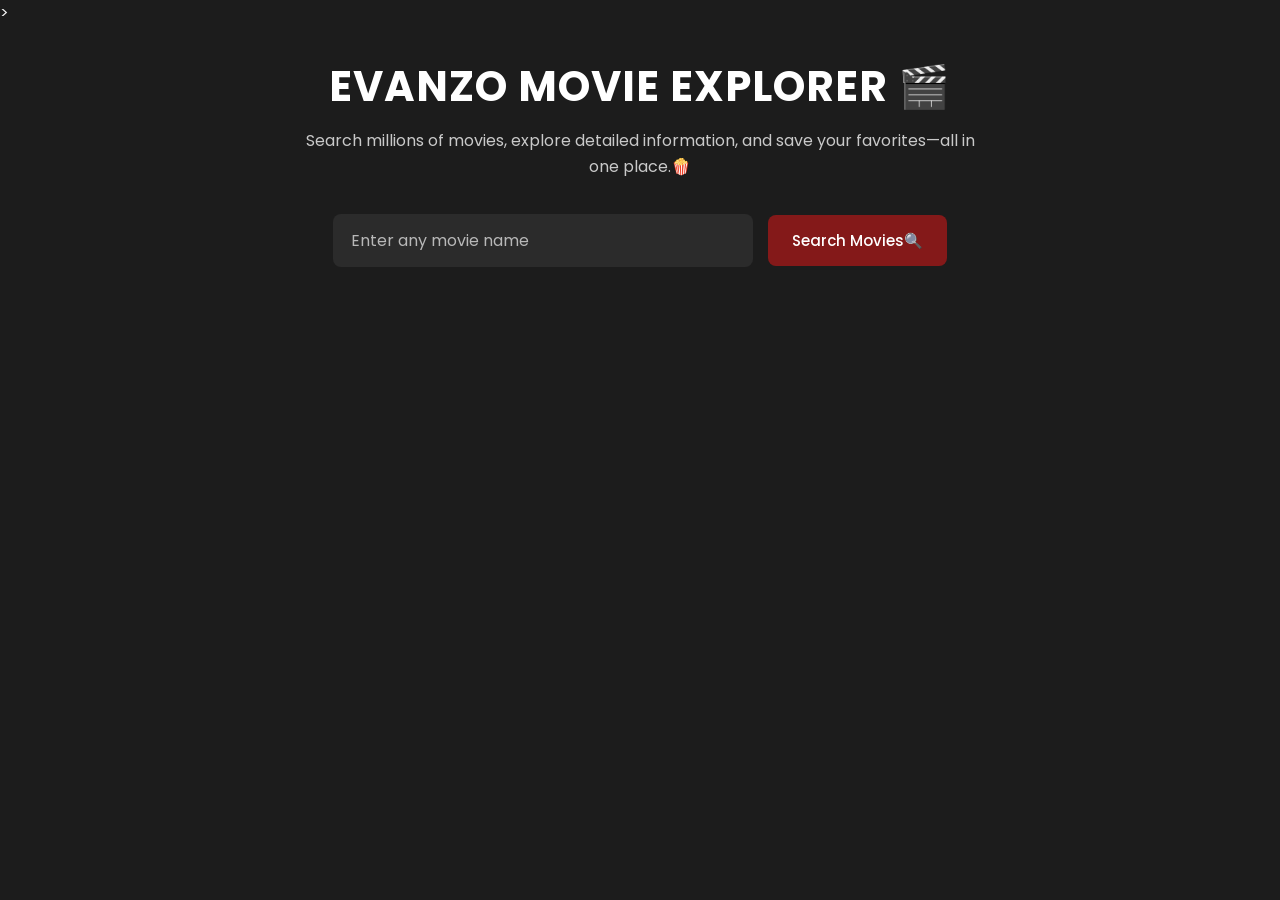
<file: html/index.html>
<!DOCTYPE html>
<html lang="en">
<head>
    <meta charset="UTF-8">
    <meta name="viewport" content="width=device-width, initial-scale=1.0">
    <title>Movie Explorer</title>
    <link rel="stylesheet" href="../css/style.css">>
</head>
<body>

<div id="movie-explorer">
<!--header section-->
<header>
    <h1> EVANZO MOVIE EXPLORER 🎬</h1>
    <p>Search millions of movies, explore detailed information, and save your favorites—all in one place.🍿</p>
</header>  
 <!--search section-->  
  <form id="searchform">
      <input type="text" id="searchbox" placeholder="Enter any movie name">
      <button type="submit">Search Movies🔍</button>
</form>

<!--status section-->
<div id="status"></div>
<!--movie cards section-->
<div id="moviecards"> </div>


<!--favourites-->
<div id="favorites"></div>

</div>
  <script src="../js/index.js"></script>  
</body>
</html>
</file>
<file: css/style.css>
@import url('https://fonts.googleapis.com/css2?family=Poppins:wght@300;400;500;600;700&display=swap');



*{
    margin:0;
    padding:0;
    box-sizing:border-box;
    font-family:'Poppins',sans-serif;
}

body{
    background:#1c1c1c;
    color:#f4f4f4;
    min-height:100vh;
}

img{
    display:block;
    max-width:100%;
}

button,
input{
    font-family:inherit;
}



#movie-explorer,
#movie-details-page{
    width:90%;
    max-width:1300px;
    margin:auto;
    padding:30px 0 50px;
}



header{
    text-align:center;
    margin-bottom:35px;
}

header h1{
    font-size:2.6rem;
    font-weight:700;
    letter-spacing:1px;
    margin-bottom:10px;
    color:#ffffff;
}

header p{
    color:#c9c9c9;
    font-size:1rem;
    max-width:700px;
    margin:auto;
    line-height:1.6;
}

#searchform{
    display:flex;
    justify-content:center;
    align-items:center;
    gap:15px;
    margin-bottom:35px;
    flex-wrap:wrap;
}

#searchbox{
    width:420px;
    max-width:100%;
    padding:14px 18px;
    border:none;
    outline:none;
    border-radius:8px;
    background:#2b2b2b;
    color:white;
    font-size:16px;
}

#searchbox::placeholder{
    color:#b8b8b8;
}

#searchbox:focus{
    border:2px solid #d33d3d;
}

#searchform button{
    padding:14px 24px;
    border:none;
    border-radius:8px;
    background:#841919;
    color:white;
    cursor:pointer;
    font-size:15px;
    font-weight:500;
    transition:.3s;
}

#searchform button:hover{
    background:#d84848;
}

#searchform button:active{
    background:#f36b6b;
}



#status{
    text-align:center;
    font-size:22px;
    color:#b8b6b6;
    margin-bottom:30px;
}


#moviecards{
    display:grid;
    grid-template-columns:repeat(auto-fit,minmax(220px,1fr));
    gap:28px;
    margin-top:20px;
}




.movie-card{
    background:#2a2a2a;
    border-radius:12px;
    overflow:hidden;
    box-shadow:0 5px 14px rgba(0,0,0,0.35);
    transition:.3s;
}

.movie-card:hover{
    transform:translateY(-6px);
    box-shadow:0 10px 22px rgba(0,0,0,.45);
}

.movie-card img{
    width:100%;
    height:321px;
    object-fit:cover;
    transition:.3s;
}

.movie-card:hover img{
    transform:scale(1.03);
}

.movie-info{
    padding:14px;
    text-align:center;
}

.movie-info h3{
    height:60px;
    font-size:18px;
    margin-bottom:10px;
    color:white;
    line-height:1.4;
}

.movie-info p{
    color:#cccccc;
    font-size:14px;
    margin-bottom:9px;
}

.movie-info button{
    width:100%;
    padding:9px;
    border:none;
    border-radius:6px;
    background:#d33d3d;
    color:white;
    cursor:pointer;
    font-size:15px;
    transition:.3s;
}

.movie-info button:hover{
    background:#b82f2f;
}



#favorites{
    margin-top:60px;
}

#favorites h2{
    margin-bottom:20px;
    font-size:28px;
    color:white;
}




#movie-details-page header{
    display:flex;
    justify-content:space-between;
    align-items:center;
    margin-bottom:40px;
    text-align:left;
}

#movie-details-page header h1{
    font-size:2rem;
}

#back-button{
    border:none;
    background:#d33d3d;
    color:white;
    padding:12px 22px;
    border-radius:8px;
    cursor:pointer;
    font-size:15px;
    transition:.3s;
}

#back-button:hover{
    background:#b82f2f;
}



#movie-details-container{
    display:grid;
    grid-template-columns:340px 1fr;
    gap:45px;
    align-items:flex-start;
}


#poster-container{
    width:100%;
}

#movie-poster{
    width:100%;
    border-radius:12px;
    box-shadow:0 8px 20px rgba(0,0,0,0.4);
}



#info-container{
    background:#2a2a2a;
    padding:30px;
    border-radius:12px;
    box-shadow:0 5px 15px rgba(0,0,0,0.3);
}

#movie-title{
    font-size:2.3rem;
    margin-bottom:18px;
    color:#ffffff;
}

#info-container p{
    margin-bottom:16px;
    color:#dddddd;
    font-size:16px;
    line-height:1.7;
    border-bottom:1px solid #3a3a3a;
    padding-bottom:10px;
}

#movie-plot{
    line-height:1.9;
}

#movie-rating{
    color:#f3c623;
    font-weight:600;
}

#movie-year,
#movie-runtime,
#movie-language,
#movie-director,
#movie-actors,
#movie-genre{
    color:#e5e5e5;
}




button{
    transition:0.3s ease;
}

button:hover{
    cursor:pointer;
}



::-webkit-scrollbar{
    width:10px;
}

::-webkit-scrollbar-track{
    background:#1c1c1c;
}

::-webkit-scrollbar-thumb{
    background:#555;
    border-radius:10px;
}

::-webkit-scrollbar-thumb:hover{
    background:#777;
}


a{
    text-decoration:none;
    color:inherit;
}



@media(max-width:992px){

    #movie-details-container{
        grid-template-columns:1fr;
        text-align:center;
    }

    #poster-container{
        max-width:350px;
        margin:auto;
    }

    #info-container{
        padding:25px;
    }

}


@media(max-width:768px){

    header h1{
        font-size:2rem;
    }

    header p{
        font-size:15px;
    }

    #searchform{
        flex-direction:column;
    }

    #searchbox{
        width:100%;
    }

    #searchform button{
        width:100%;
    }

    #moviecards{
        grid-template-columns:repeat(auto-fit,minmax(190px,1fr));
        gap:20px;
    }

    .movie-card img{
        height:300px;
    }

    #movie-details-page header{
        flex-direction:column;
        gap:18px;
        text-align:center;
    }

    #movie-title{
        font-size:2rem;
    }

}


@media(max-width:500px){

    #movie-explorer,
    #movie-details-page{
        width:94%;
    }

    header h1{
        font-size:1.7rem;
    }

    .movie-card img{
        height:270px;
    }

    #info-container{
        padding:20px;
    }

    #movie-title{
        font-size:1.7rem;
    }

    #info-container p{
        font-size:15px;
    }

}



.movie-card,
#info-container,
#movie-poster,
#searchbox,
#searchform button,
#back-button{
    transition:all 0.3s ease;
}

.movie-card:hover{
    cursor:pointer;
}

#movie-poster:hover{
    transform:scale(1.02);
}

#searchbox:hover{
    background:#313131;
}

#searchbox:focus{
    background:#313131;
}

#info-container p:last-child{
    border-bottom:none;
    margin-bottom:0;
    padding-bottom:0;
}

::selection{
    background:#d33d3d;
    color:white;
}
</file>
